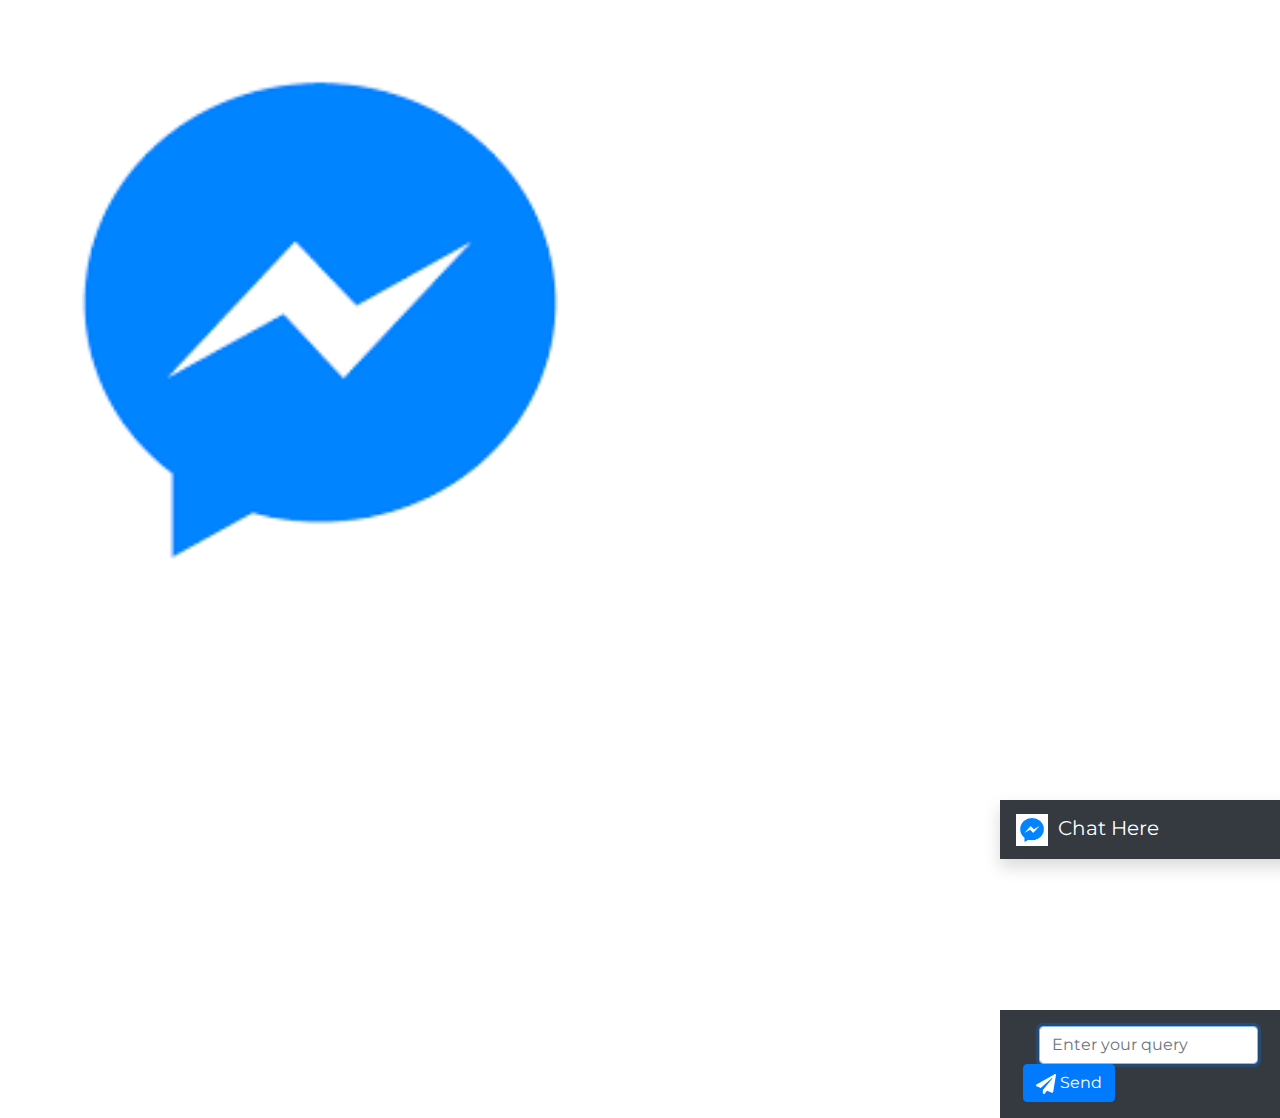
<file: chat.html>
<!DOCTYPE html>
<html encoding="UTF-8" charset="UTF-8"> 
<head>

    <script src="https://ajax.googleapis.com/ajax/libs/jquery/3.4.1/jquery.min.js"></script>
    <link rel="stylesheet" href="https://stackpath.bootstrapcdn.com/bootstrap/4.3.1/css/bootstrap.min.css" integrity="sha384-ggOyR0iXCbMQv3Xipma34MD+dH/1fQ784/j6cY/iJTQUOhcWr7x9JvoRxT2MZw1T" crossorigin="anonymous">
    <script src="https://stackpath.bootstrapcdn.com/bootstrap/4.3.1/js/bootstrap.min.js" integrity="sha384-JjSmVgyd0p3pXB1rRibZUAYoIIy6OrQ6VrjIEaFf/nJGzIxFDsf4x0xIM+B07jRM" crossorigin="anonymous"></script>
    <link href="https://fonts.googleapis.com/css?family=Montserrat:300&display=swap" rel="stylesheet">
    <script type="text/javascript" src="main.js" charset="utf-8" ></script>
    <style>
        main {
            flex: 1 0 auto;
        }

        #sticky-footer {
            flex-shrink: none;
        }

        html, body {
            font-family: 'Montserrat', sans-serif;
            height: 50%;
            max-height: 50%;
			width: 50%;
			max-width: 50%;
			
        }

        .navbar:before {
            position: absolute;
            border-width: 0 12px 12px 0;
            border-style: solid;
            border-color: #fff #fff #658E15 #658E15;
            background: #658E15;
            -webkit-box-shadow: 0 1px 1px rgba(0,0,0,0.3), -1px 1px 1px rgba(0,0,0,0.2);
            -moz-box-shadow: 0 1px 1px rgba(0,0,0,0.3), -1px 1px 1px rgba(0,0,0,0.2);
            box-shadow: 0 1px 1px rgba(0,0,0,0.3), -1px 1px 1px rgba(0,0,0,0.2);
            display: block;
         
        }

        body {
            background: url('images.png');
            background-repeat: no-repeat;
            background-size: cover;
        }
main{
    overflow: auto;
    height: 75%;    
}
        #action-bar .form-group {
            width: 100%;
        }

        #topNavbar{
            background-color:  #343a40!important;
        }

        #txtMessage {
            width: 80%;
        }

        .speech-bubble-right, .speech-bubble-left {
            position: relative;
            background: #00a2e0;
            border-radius: .4em;
            margin-top: 20px;
            clear: both;
            transition: transform 0.1s linear;
        }

            .speech-bubble-right:hover, .speech-bubble-left:hover {
                transform: scaleY(1.1);
            }

        .speech-bubble-left {
            background: #86bc25;
            margin-top: 10px;
        }


        .speech-bubble-right:after {
            content: '';
            position: absolute;
            top: 50%;
            border: 20px solid transparent;
            border-left-color: #00a2e0;
            margin-top: -10px;
            margin-right: -20px;
        }

        .speech-bubble-left:after {
            content: '';
            position: absolute;
            top: 50%;
            border: 20px solid transparent;
            border-right-color: #86bc25;
            margin-top: -10px;
            margin-left: -20px;
        }

        #btnSend {
            transition: all 0.1s linear;
        }

        #btnSend:disabled {
            transition: none !important;
        }

            #btnSend:hover {
                transform: scale(1.08);
                color: limegreen;
            }

            #btnSend:hover:disabled {
                transform: scale(1);
                color: white;
            }

            small.chat-info{
                opacity: 0;
                transition:opacity 0.2s linear;
                font-size: 0.5rem;
                padding-left:10px;
            }
            .speech-bubble-left:hover ~ small.chat-info{
               opacity: 1;
             }
    </style>
</head>

<body class="d-flex flex-column" style="margin-top:800px; margin-bottom:100px;margin-left: 1000px";>
	<div class="chat-box-main">
    <header>
        <nav class="navbar navbar-dark shadow" id="topNavbar">
            <a class="navbar-brand" href="#"><img src="images.png" width="32" height="32" />&nbsp; Chat Here</b></a>
        </nav>
    </header>
    <main role="main" class="flex-shrink-0 mt-2 p-2" id="centerPanel">
        <div class="container-fluid" id="bubble-wrapper">
        </div>
        <div id="content"></div>
    </main>
   
    <footer id="sticky-footer" class="py-2 bg-dark text-white-50">
        <div class="container text-center">
            <div class="row p-2" id="action-bar">
                <div class="col">
                    <div class="form-inline">
                        <div class="form-group">

							<input type="text" autocomplete="off" id="txtMessage" autofocus class="form-control mx-sm-3" aria-describedby="Input Text" placeholder="Enter your query" onkeypress="runScript(event)">
							<button id="btnSend" type="button" class="btn btn-primary" onClick="runScript(event)">
                                <svg width="20" height="20" aria-hidden="true" focusable="false" data-prefix="fas" data-icon="paper-plane" class="svg-inline--fa fa-paper-plane fa-w-16" role="img" xmlns="http://www.w3.org/2000/svg" viewBox="0 0 512 512"><path fill="currentColor" d="M476 3.2L12.5 270.6c-18.1 10.4-15.8 35.6 2.2 43.2L121 358.4l287.3-253.2c5.5-4.9 13.3 2.6 8.6 8.3L176 407v80.5c0 23.6 28.5 32.9 42.5 15.8L282 426l124.6 52.2c14.2 6 30.4-2.9 33-18.2l72-432C515 7.8 493.3-6.8 476 3.2z"></path></svg>&nbsp;Send
                            </button>
                        </div>
                    </div>
                </div>

            </div>
        </div>
    </footer>
	</div>
</body>

</html>
</file>
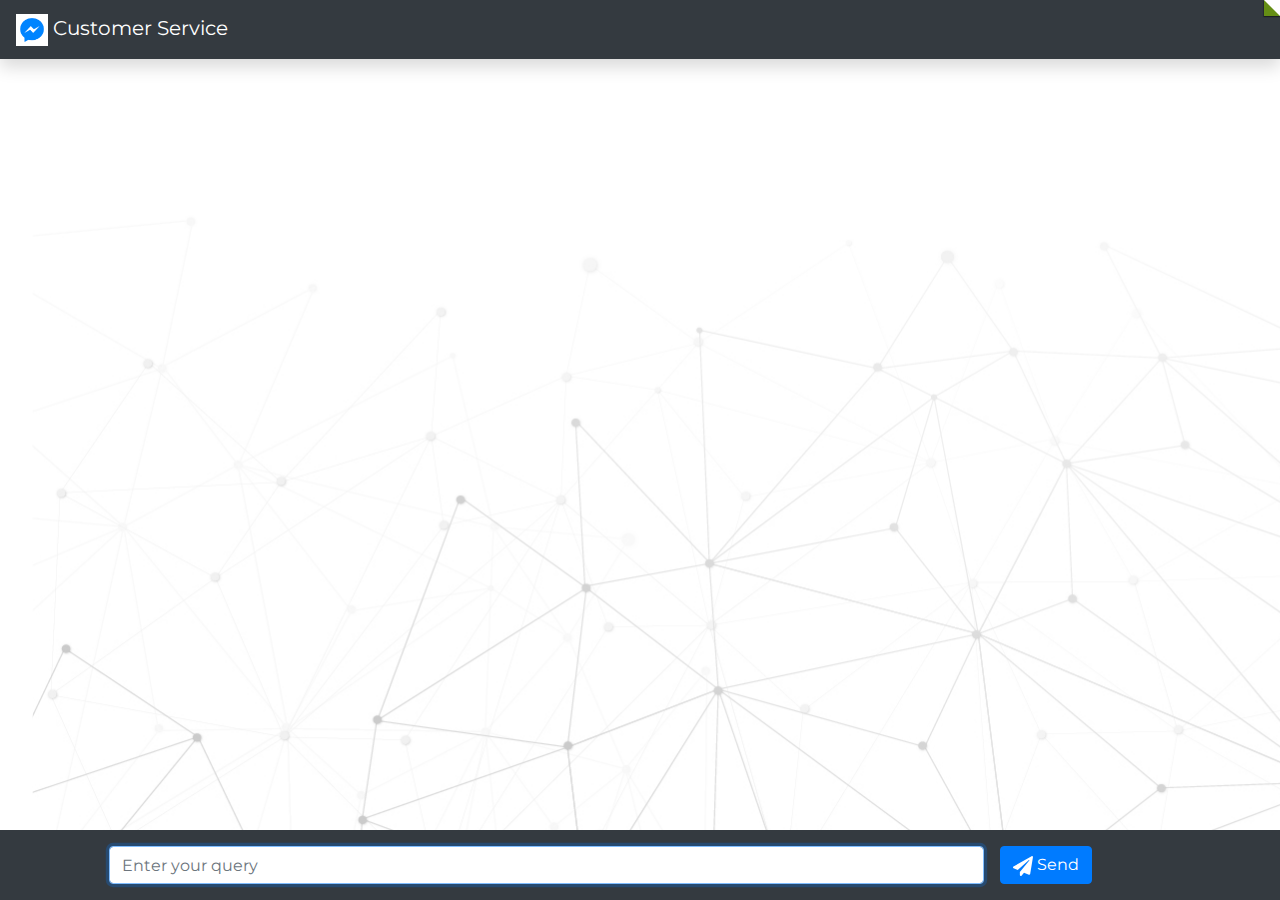
<file: chatbot/bot.html>
<!DOCTYPE html>
<html encoding="UTF-8" charset="UTF-8"> 
<head>

    <script src="https://ajax.googleapis.com/ajax/libs/jquery/3.4.1/jquery.min.js"></script>
    <link rel="stylesheet" href="https://stackpath.bootstrapcdn.com/bootstrap/4.3.1/css/bootstrap.min.css" integrity="sha384-ggOyR0iXCbMQv3Xipma34MD+dH/1fQ784/j6cY/iJTQUOhcWr7x9JvoRxT2MZw1T" crossorigin="anonymous">
    <script src="https://stackpath.bootstrapcdn.com/bootstrap/4.3.1/js/bootstrap.min.js" integrity="sha384-JjSmVgyd0p3pXB1rRibZUAYoIIy6OrQ6VrjIEaFf/nJGzIxFDsf4x0xIM+B07jRM" crossorigin="anonymous"></script>
    <link href="https://fonts.googleapis.com/css?family=Montserrat:300&display=swap" rel="stylesheet">
    <script type="text/javascript" src="main.js" charset="utf-8" ></script>
    <style>
        main {
            flex: 1 0 auto;
        }

        #sticky-footer {
            flex-shrink: none;
        }

        html, body {
            font-family: 'Montserrat', sans-serif;
            height: 100%;
            max-height: 100%;
        }

        .navbar:before {
            content: "";
            position: absolute;
            top: 0;
            right: 0;
            border-width: 0 16px 16px 0;
            border-style: solid;
            border-color: #fff #fff #658E15 #658E15;
            background: #658E15;
            -webkit-box-shadow: 0 1px 1px rgba(0,0,0,0.3), -1px 1px 1px rgba(0,0,0,0.2);
            -moz-box-shadow: 0 1px 1px rgba(0,0,0,0.3), -1px 1px 1px rgba(0,0,0,0.2);
            box-shadow: 0 1px 1px rgba(0,0,0,0.3), -1px 1px 1px rgba(0,0,0,0.2);
            /* Firefox 3.0 damage limitation */
            display: block;
            width: 0;
        }

        body {
            background: url('bg.jpg');
            background-repeat: no-repeat;
            background-size: cover;
        }
main{
    overflow: auto;
    height: 75%;    
}
        #action-bar .form-group {
            width: 100%;
        }

        #topNavbar{
            background-color:  #343a40!important;
        }

        #txtMessage {
            width: 80%;
        }

        .speech-bubble-right, .speech-bubble-left {
            position: relative;
            background: #00a2e0;
            border-radius: .4em;
            margin-top: 20px;
            clear: both;
            transition: transform 0.1s linear;
        }

            .speech-bubble-right:hover, .speech-bubble-left:hover {
                transform: scaleY(1.1);
            }

        .speech-bubble-left {
            background: #86bc25;
            margin-top: 10px;
        }


        .speech-bubble-right:after {
            content: '';
            position: absolute;
            right: 0;
            top: 50%;
            width: 0;
            height: 0;
            border: 20px solid transparent;
            border-left-color: #00a2e0;
            border-right: 0;
            border-bottom: 0;
            margin-top: -10px;
            margin-right: -20px;
        }

        .speech-bubble-left:after {
            content: '';
            position: absolute;
            left: 0;
            top: 50%;
            width: 0;
            height: 0;
            border: 20px solid transparent;
            border-right-color: #86bc25;
            border-left: 0;
            border-bottom: 0;
            margin-top: -10px;
            margin-left: -20px;
        }

        #btnSend {
            transition: all 0.1s linear;
        }

        #btnSend:disabled {
            transition: none !important;
        }

            #btnSend:hover {
                transform: scale(1.08);
                color: limegreen;
            }

            #btnSend:hover:disabled {
                transform: scale(1);
                color: white;
            }

            small.chat-info{
                opacity: 0;
                transition:opacity 0.2s linear;
                font-size: 0.5rem;
                padding-left:10px;
            }
            .speech-bubble-left:hover ~ small.chat-info{
               opacity: 1;
             }
    </style>
</head>

<body class="d-flex flex-column">
    <header>
        <nav class="navbar navbar-dark shadow" id="topNavbar">
            <a class="navbar-brand" href="#"><img src="logo.png" width="32" height="32" />&nbsp;Customer Service</b></a>
        </nav>
    </header>
    <main role="main" class="flex-shrink-0 mt-2 p-2" id="centerPanel">
        <div class="container-fluid" id="bubble-wrapper">
           <!--  <div class="speech-bubble-right text-white p-2 float-right">Hi there. How are you ?</div>
            <div class="speech-bubble-left text-white p-2 float-left">I am good.</div>
            <div class="speech-bubble-right text-white p-2 float-right">Good to hear that.</div> -->
        </div>
        <div id="content"></div>
    </main>
   
    <footer id="sticky-footer" class="py-2 bg-dark text-white-50">
        <div class="container text-center">
            <div class="row p-2" id="action-bar">
                <div class="col">
                    <div class="form-inline">
                        <div class="form-group">

                            <input type="text" autocomplete="off" id="txtMessage" autofocus class="form-control mx-sm-3" aria-describedby="Input Text" placeholder="Enter your query" onkeypress="runScript(event)">
                            <button id="btnSend" type="button" class="btn btn-primary" onClick="runScript(event)">
                                <svg width="20" height="20" aria-hidden="true" focusable="false" data-prefix="fas" data-icon="paper-plane" class="svg-inline--fa fa-paper-plane fa-w-16" role="img" xmlns="http://www.w3.org/2000/svg" viewBox="0 0 512 512"><path fill="currentColor" d="M476 3.2L12.5 270.6c-18.1 10.4-15.8 35.6 2.2 43.2L121 358.4l287.3-253.2c5.5-4.9 13.3 2.6 8.6 8.3L176 407v80.5c0 23.6 28.5 32.9 42.5 15.8L282 426l124.6 52.2c14.2 6 30.4-2.9 33-18.2l72-432C515 7.8 493.3-6.8 476 3.2z"></path></svg>&nbsp;Send
                            </button>
                        </div>
                    </div>
                </div>

            </div>
        </div>
    </footer>

</body>

</html>
</file>
